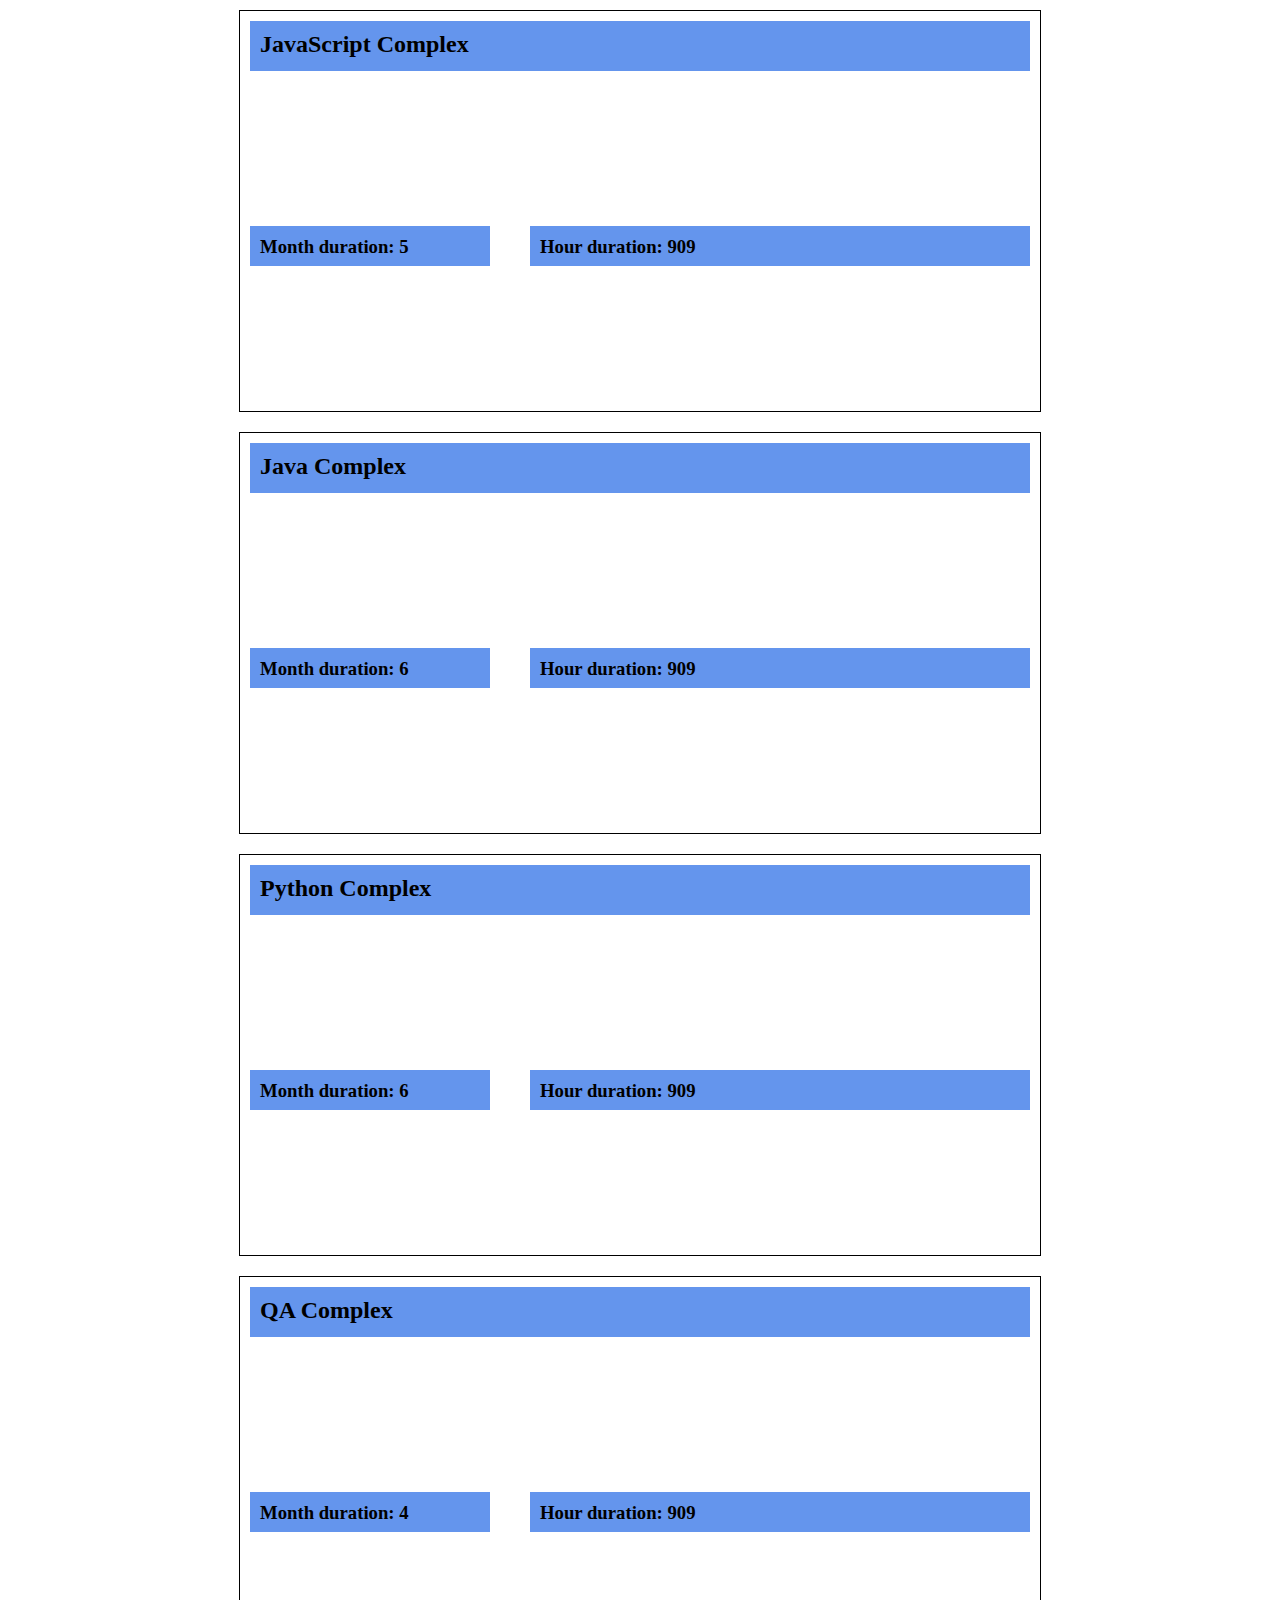
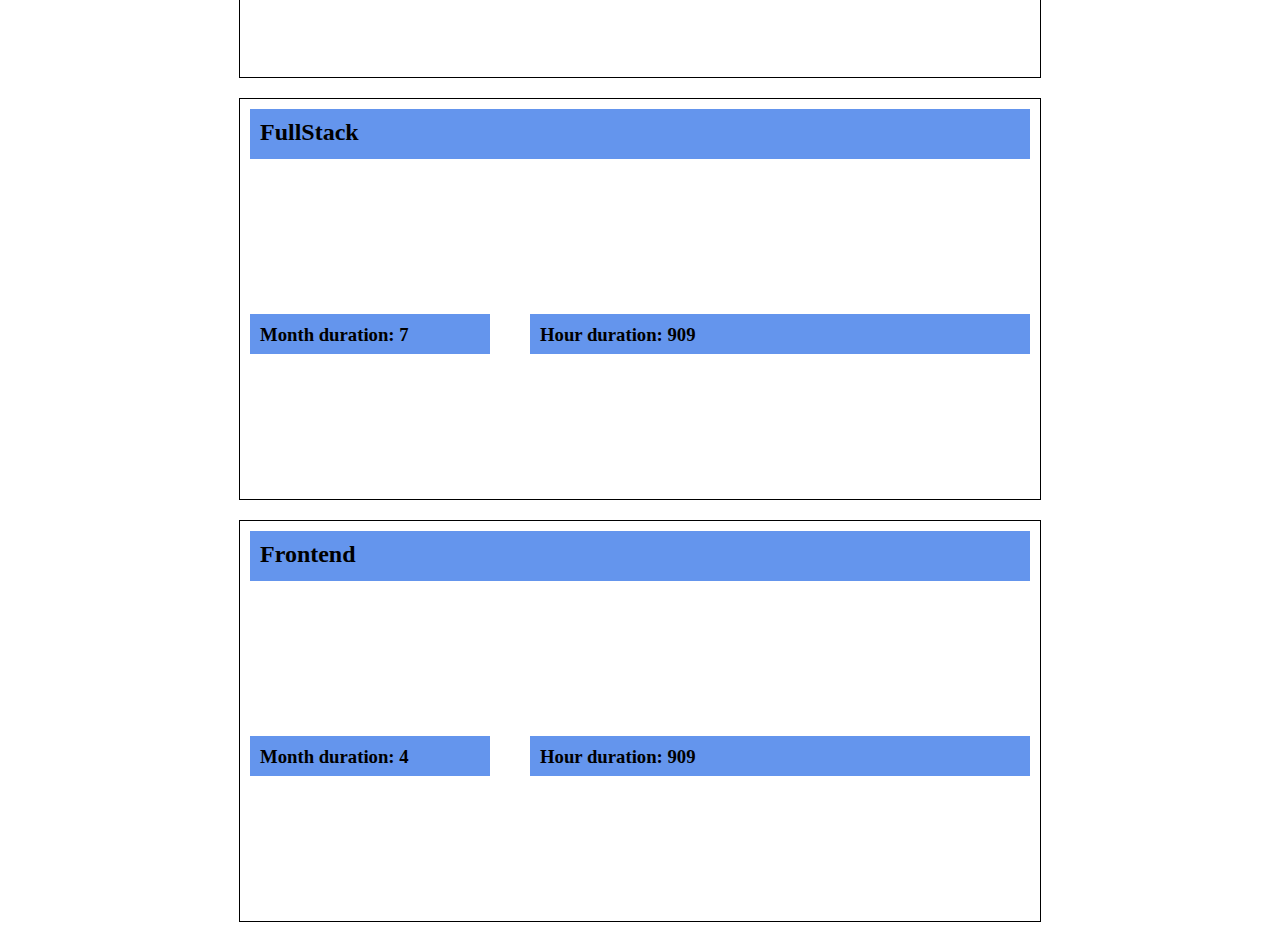
<file: Lesson9/index.html>
<!doctype html>
<html lang="en">
<head>
  <meta charset="UTF-8">
  <meta name="viewport"
        content="width=device-width, user-scalable=no, initial-scale=1.0, maximum-scale=1.0, minimum-scale=1.0">
  <meta http-equiv="X-UA-Compatible" content="ie=edge">
  <title>Document</title>
  <link rel="stylesheet" href="style.css">
  <link rel="stylesheet" href="courses.css">
</head>
<body>
<div class='members'></div>
<div class="father">

</div>
<script src="main.js"></script>
</body>
</html>
</file>
<file: Lesson9/style.css>
.members {
    display: flex;
    justify-content: center;
    align-content: center;
    flex-wrap: wrap;
}

.member {
    border: 1px solid black;
    width: 500px;
    margin: 5px;
    box-sizing: border-box;
    padding: 10px;
    position: relative;
}

img {
    width: 150px;
    position: relative;
    left: 60%;
}
</file>
<file: Lesson9/courses.css>
body{
    margin: 0;
}
.father {
    /*width: 1000px;*/
    /*height: 600px;*/
    /*!*background: silver;*!*/
    margin: 0;
    display: flex;
    justify-content: center;
    align-items: center;
    flex-wrap: wrap;

}

.course {
    margin: 10px;
    border: 1px solid black;
    width: 800px;
    height: 400px;
    display: flex;
    justify-content: space-between;
    flex-wrap: wrap;
}

h2 {
    width: 100%;
    height: 50px;

    background: cornflowerblue;
    box-sizing: border-box;
    padding: 10px;
    margin: 10px;

}
.right, .left{
    background: cornflowerblue;
    padding: 5px;
    margin: 10px;
    box-sizing: border-box;
    padding: 10px;
    margin: 10px;

}

.right {
    width: 500px;
    height: 40px;
}

.left {
    width: 240px;
    height: 40px;

}
</file>
